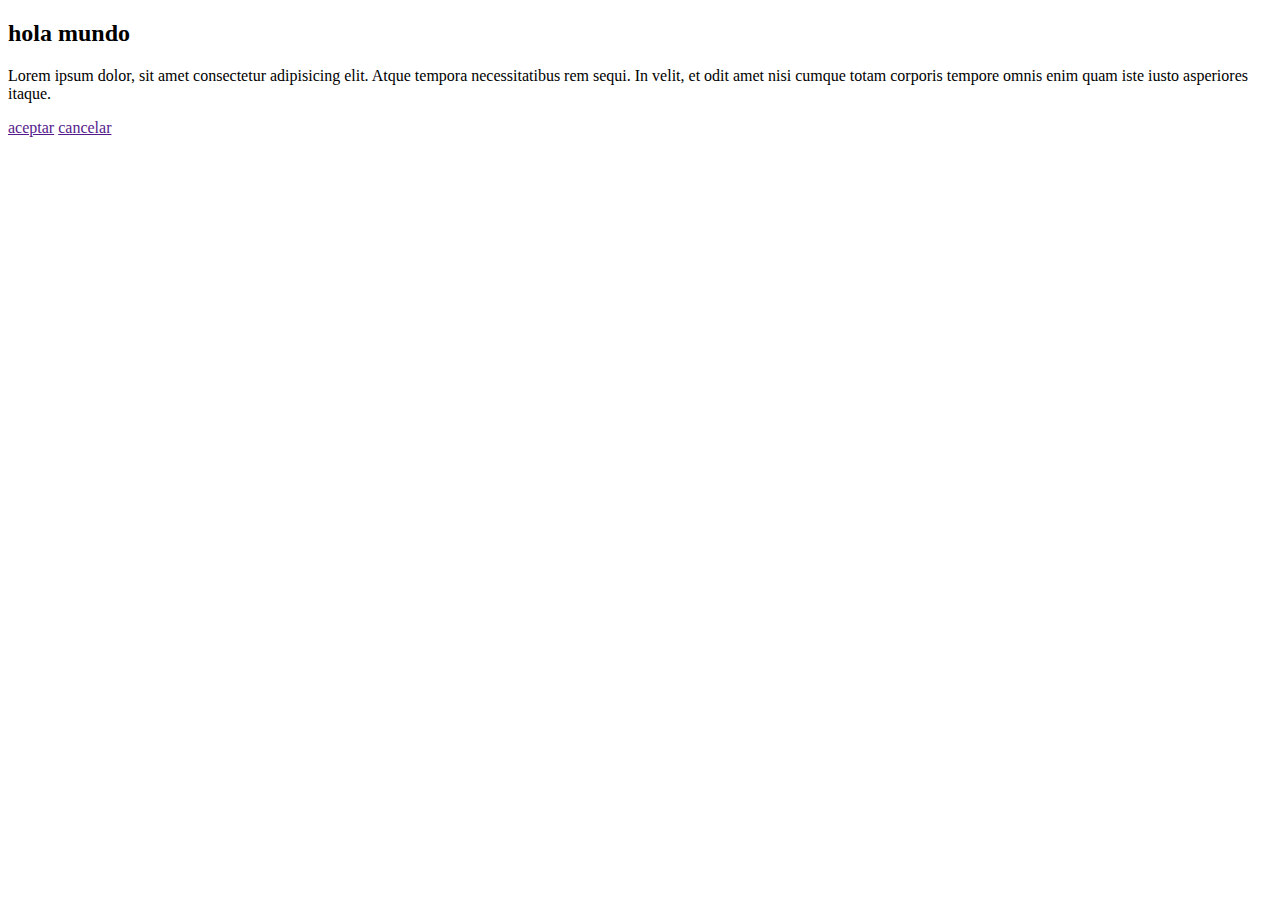
<file: practica01.html>
<!DOCTYPE html>
<html lang="en">
<head>
    <meta charset="UTF-8">
    <meta name="viewport" content="width=device-width, initial-scale=1.0">
    <meta http-equiv="key" content="value">
    <title>Gato</title>
</head>
<body>
    <div>
        <div>
            <div>
                <div>
                    <h2>hola mundo</h2>
                    <p>Lorem ipsum dolor, sit amet consectetur adipisicing elit. Atque tempora necessitatibus rem sequi. In velit, et odit amet nisi cumque totam corporis tempore omnis enim quam iste iusto asperiores itaque.</p>
                    <p>
                        <a href="">aceptar</a>
                        <a href="">cancelar</a>
                    </p>
                </div>
            </div>
        </div>
    </div>
    <!--


    -->
</body>
</html>
</file>
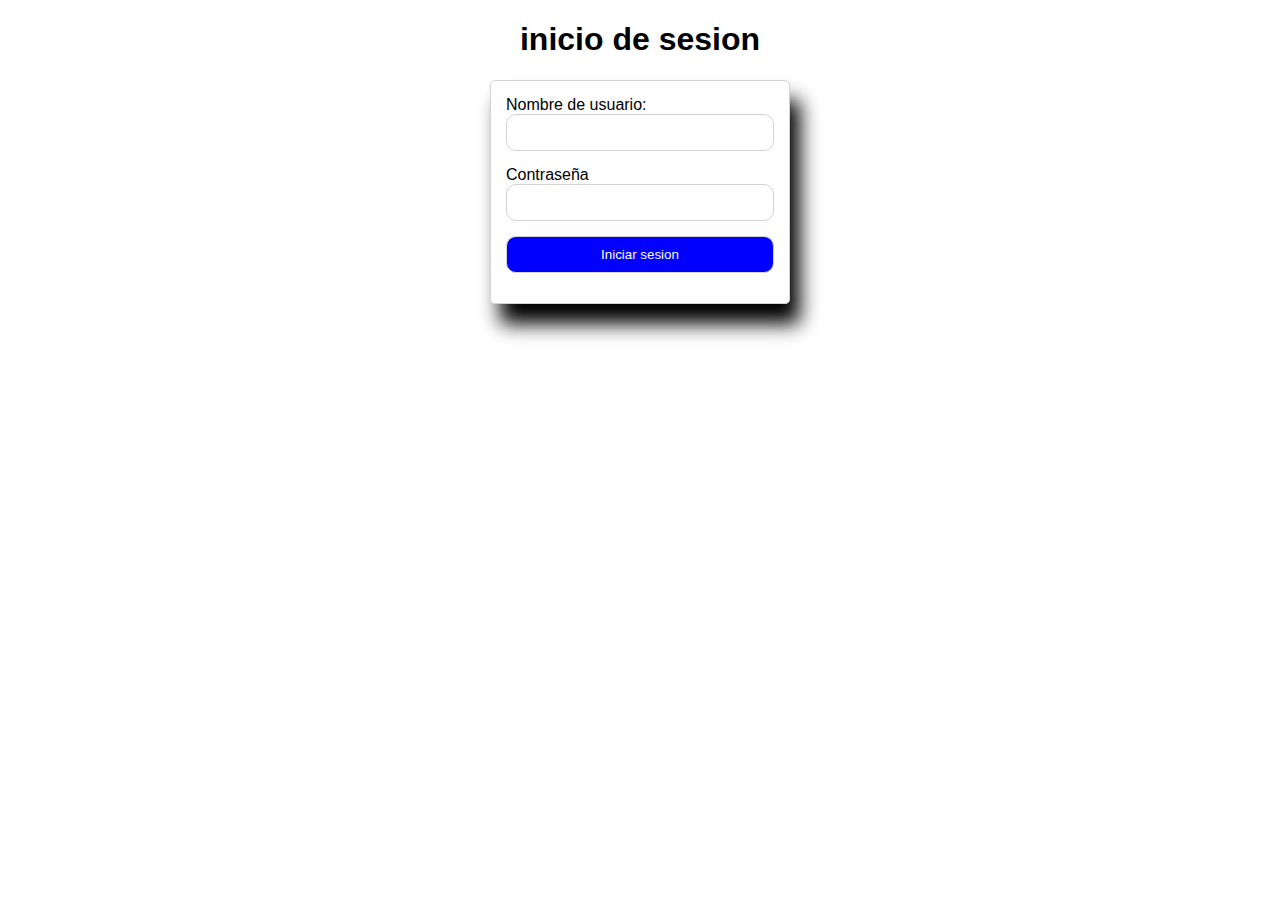
<file: practica06.html>
<!DOCTYPE html>
<html lang="en">
<head>
    <meta charset="UTF-8">
    <meta name="viewport" content="width=device-width, initial-scale=1.0">
    <title>Practica 6</title>
    <link rel="stylesheet" href="practica06.css">
   
</head>
<body>
    <h1>inicio de sesion</h1>
    <form action="" method="post" id="formulario">
        <label for="user">Nombre de usuario:</label>
        <input type="text" id="user" name="user">
        <label for="pass">Contraseña</label>
        <input type="password" id="pass" name="pass">
        <input type="submit" value="Iniciar sesion" id="envio">
    </form>
    <script src="practica06.js"></script>
</body>
</html>
</file>
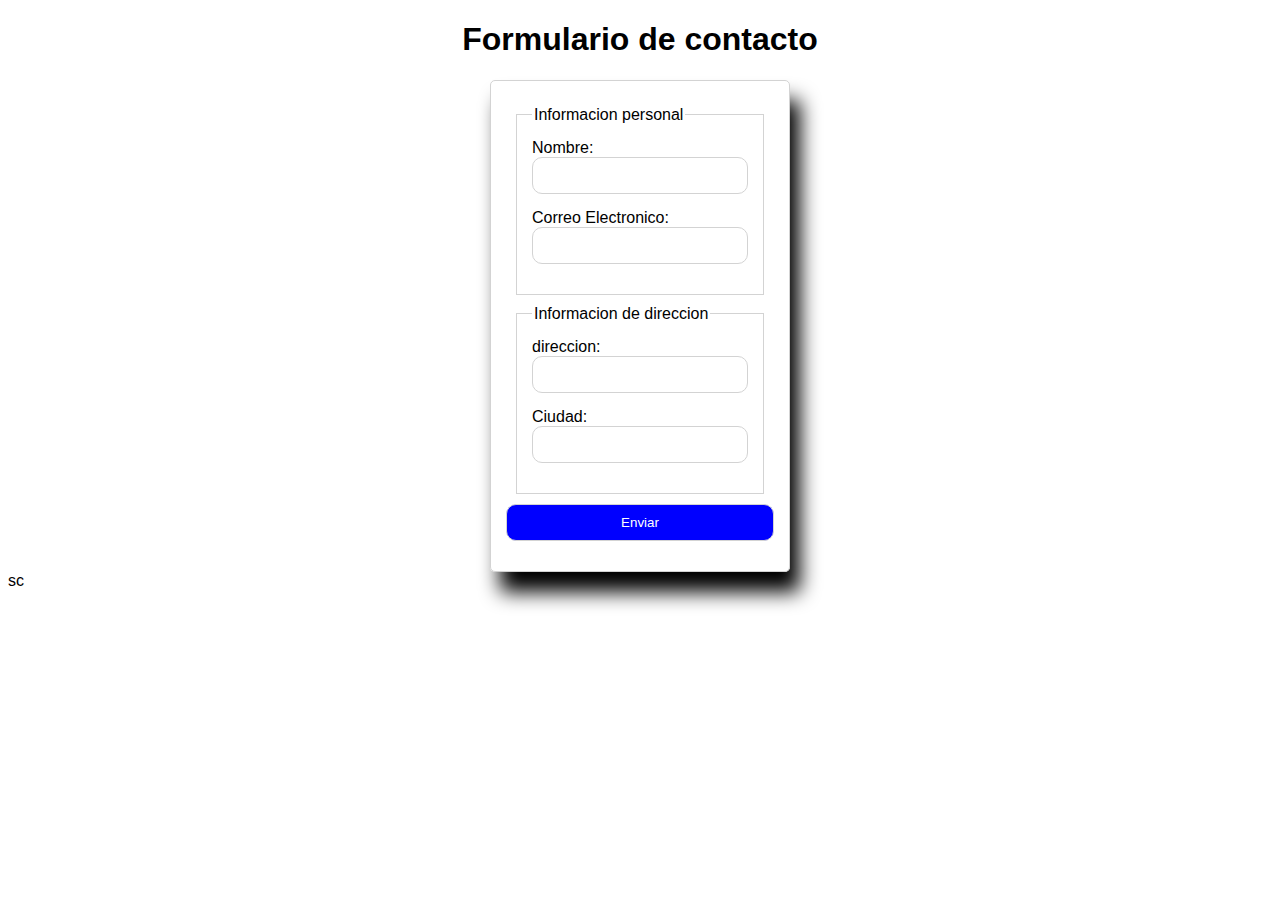
<file: practica07.html>
<!DOCTYPE html>
<html lang="en">
<head>
    <meta charset="UTF-8">
    <meta name="viewport" content="width=device-width, initial-scale=1.0">
    <title>Practica 7</title>
    <link rel="stylesheet" href="practica07.css">
   
</head>
<body>

    <h1>Formulario de contacto</h1>
    <form action="" method="post" id="formulario">
       <fieldset>
        <legend>Informacion personal</legend>
        <label for="user">Nombre:</label>
        <input type="text" id="user" name="user">
        <label for="mail">Correo Electronico:</label>
        <input type="text" id="mail" name="mail">
       </fieldset>
       <fieldset>
        <legend>Informacion de direccion</legend>
        <label for="direccion">direccion:</label>
        <input type="text" id="direccion" name="direccion">
        <label for="Ciudad">Ciudad:</label>
        <input type="text" id="direccion" name="ciudad">
       </fieldset>
        <input type="submit" value="Enviar" id="envio">
    </form>
    sc
</body>
</html>
</file>
<file: practica06.css>
*{
    box-sizing: border-box;
    font-family: 'Franklin Gothic Medium', 'Arial Narrow', Arial, sans-serif;
}
form{
    box-shadow: 10px 20px 20px;
    width:300px;
    margin: 0 auto;
    border : 1px solid lightgrey;
    padding: 15px;
    border-radius: 5px;
}
label{
    display: block;
}
input{
    margin-bottom: 15px;
    border : 1px solid lightgrey;
    border-radius: 10px;
    width: 100%;
    padding: 10px;
}
input[type="submit"]{
    background-color: blue;
    color: white;
}
h1{
    text-align: center;
}
</file>
<file: practica07.css>
*{
    box-sizing: border-box;
    font-family: 'Franklin Gothic Medium', 'Arial Narrow', Arial, sans-serif;
}
form{
    box-shadow: 10px 20px 20px;
    width:300px;
    margin: 0 auto;
    border : 1px solid lightgrey;
    padding: 15px;
    border-radius: 5px;
}
fieldset{
    border: 1px solid lightgray;
    padding: 15px;
    margin: 10px;
}
label{
    display: block;
}
input{
    margin-bottom: 15px;
    border : 1px solid lightgrey;
    border-radius: 10px;
    width: 100%;
    padding: 10px;
}
input[type="submit"]{
    background-color: blue;
    color: white;
}
h1{
    text-align: center;
}
</file>
